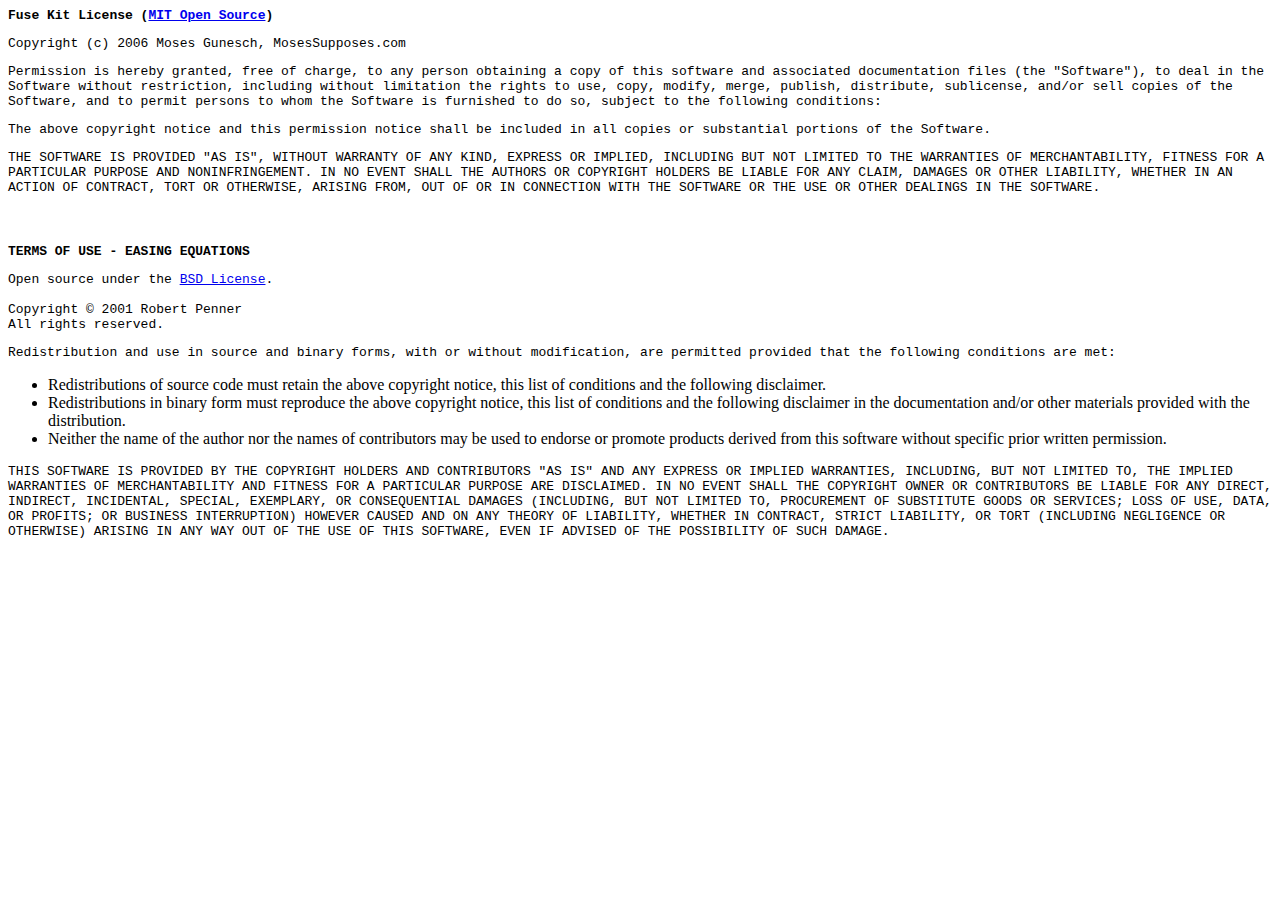
<file: com/mosesSupposes/fuse/Fuse-Kit-License.html>
<!DOCTYPE html PUBLIC "-//W3C//DTD HTML 4.01//EN" "http://www.w3.org/TR/html4/strict.dtd">
<html>
<head>
  <meta http-equiv="Content-Type" content="text/html; charset=UTF-8">
  <meta http-equiv="Content-Style-Type" content="text/css">
  <title></title>
  <meta name="Generator" content="Cocoa HTML Writer">
  <meta name="CocoaVersion" content="824.39">
  <style type="text/css">
    p.p1 {margin: 0.0px 0.0px 13.0px 0.0px; font: 13.0px Courier}
  </style>
</head>
<body>
<p class="p1"><strong>Fuse Kit License (<a href="http://www.opensource.org/licenses/mit-license.php">MIT Open Source</a>)</strong></p>
<p class="p1">Copyright (c) 2006 Moses Gunesch, MosesSupposes.com</p>
<p class="p1">Permission is hereby granted, free of charge, to any person obtaining a copy of this software and associated documentation files (the "Software"), to deal in the Software without restriction, including without limitation the rights to use, copy, modify, merge, publish, distribute, sublicense, and/or sell copies of the Software, and to permit persons to whom the Software is furnished to do so, subject to the following conditions:</p>
<p class="p1">The above copyright notice and this permission notice shall be included in all copies or substantial portions of the Software.</p>
<p class="p1">THE SOFTWARE IS PROVIDED "AS IS", WITHOUT WARRANTY OF ANY KIND, EXPRESS OR IMPLIED, INCLUDING BUT NOT LIMITED TO THE WARRANTIES OF MERCHANTABILITY, FITNESS FOR A PARTICULAR PURPOSE AND NONINFRINGEMENT. IN NO EVENT SHALL THE AUTHORS OR COPYRIGHT HOLDERS BE LIABLE FOR ANY CLAIM, DAMAGES OR OTHER LIABILITY, WHETHER IN AN ACTION OF CONTRACT, TORT OR OTHERWISE, ARISING FROM, OUT OF OR IN CONNECTION WITH THE SOFTWARE OR THE USE OR OTHER DEALINGS IN THE SOFTWARE.</p>
<br/><br/>
<p class="p1"><strong>TERMS
OF USE - EASING EQUATIONS </strong></p>
<p class="p1">Open source under  the <a href="http://www.opensource.org/licenses/bsd-license.php">BSD License</a>. <br />
  <br />
  Copyright &copy; 2001 Robert Penner<br />
All rights reserved.</p>
<p class="p1">Redistribution and use in source and binary forms, with or without  modification, are permitted provided that the following conditions  are met:</p>
<ul>
  <li class="p1">Redistributions of source code must retain the above copyright  notice, this list of conditions and the following disclaimer.</li>
  <li class="p1">Redistributions in binary form must reproduce the above copyright  notice, this list of conditions and the following disclaimer in the  documentation and/or other materials provided with the distribution.</li>
  <li class="p1">Neither the name of the author nor the names of  contributors  may be used to endorse or promote products derived from this software  without specific prior written permission.</li>
</ul>
<p class="p1">THIS SOFTWARE IS PROVIDED BY THE COPYRIGHT HOLDERS AND CONTRIBUTORS  &quot;AS IS&quot; AND ANY EXPRESS OR IMPLIED WARRANTIES, INCLUDING, BUT NOT  LIMITED TO, THE IMPLIED WARRANTIES OF MERCHANTABILITY AND FITNESS FOR  A PARTICULAR PURPOSE ARE DISCLAIMED.  IN NO EVENT SHALL THE COPYRIGHT OWNER OR  CONTRIBUTORS BE LIABLE FOR ANY DIRECT, INDIRECT, INCIDENTAL, SPECIAL,  EXEMPLARY, OR CONSEQUENTIAL DAMAGES (INCLUDING, BUT NOT LIMITED TO,  PROCUREMENT OF SUBSTITUTE GOODS OR SERVICES; LOSS OF USE, DATA, OR  PROFITS; OR BUSINESS INTERRUPTION) HOWEVER CAUSED AND ON ANY THEORY OF  LIABILITY, WHETHER IN CONTRACT, STRICT LIABILITY, OR TORT (INCLUDING  NEGLIGENCE OR OTHERWISE) ARISING IN ANY WAY OUT OF THE USE OF THIS  SOFTWARE, EVEN IF ADVISED OF THE POSSIBILITY OF SUCH DAMAGE.</p>
</body>
</html>
</file>
